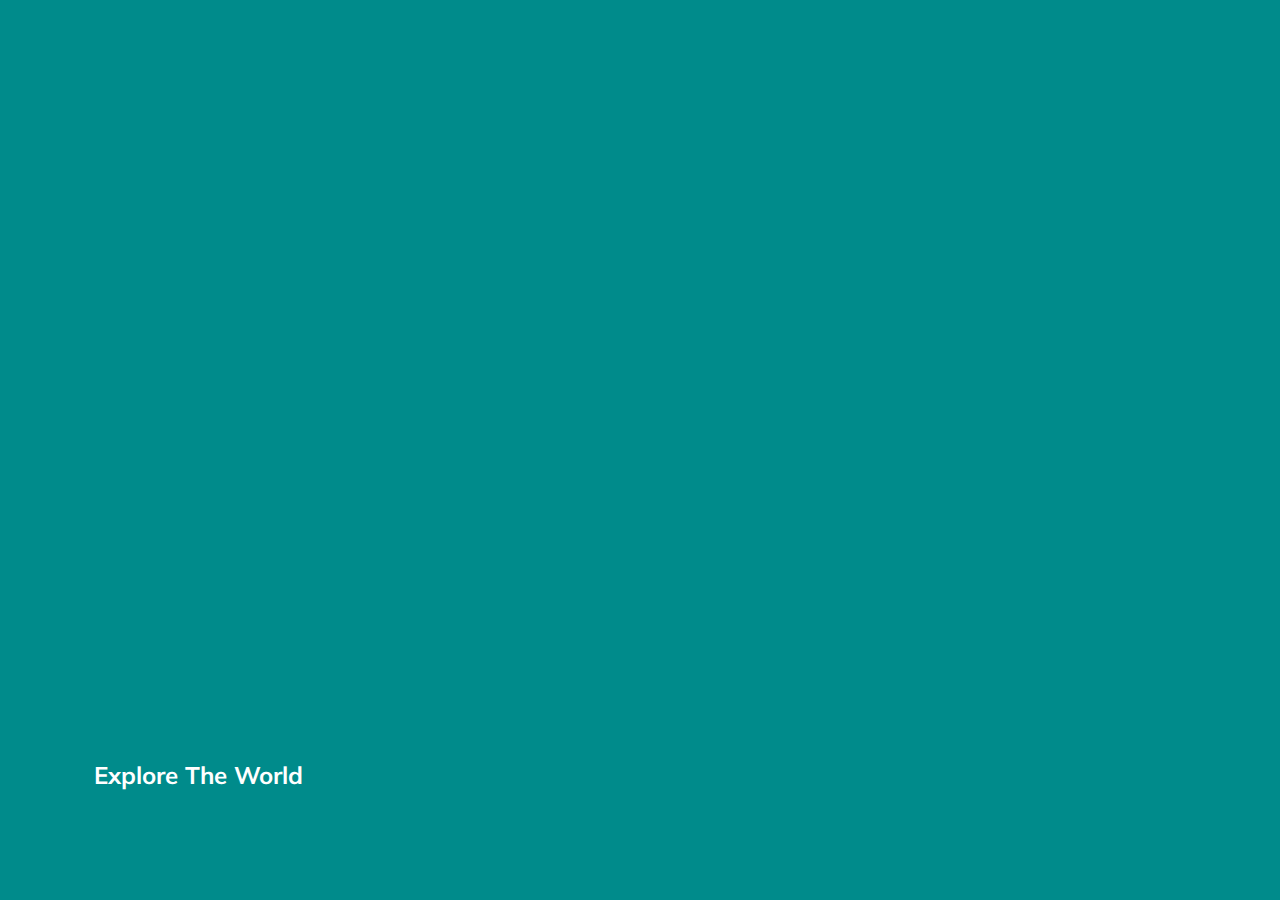
<file: Day-1-expanding-cards/index.html>
<!DOCTYPE html>
<html lang="en">
<head>
  <meta charset="UTF-8">
  <meta http-equiv="X-UA-Compatible" content="IE=edge">
  <meta name="viewport" content="width=device-width, initial-scale=1.0">
  <title>Expanding Cards</title>
  <link rel="stylesheet" href="style.css">
</head>
<body>
  <div class="container">
    <div class="panel active" style="background-image: url('https://images.unsplash.com/photo-1558979158-65a1eaa08691?ixlib=rb-1.2.1&ixid=eyJhcHBfaWQiOjEyMDd9&auto=format&fit=crop&w=1350&q=80');">
      <h3>Explore The World</h3>
    </div>
    <div class="panel" style="background-image: url('https://images.unsplash.com/photo-1558979158-65a1eaa08691?ixlib=rb-1.2.1&ixid=eyJhcHBfaWQiOjEyMDd9&auto=format&fit=crop&w=1350&q=80');">
      <h3>Wild Forest</h3>
    </div>
    <div class="panel" style="background-image: url('https://images.unsplash.com/photo-1507525428034-b723cf961d3e?ixlib=rb-1.2.1&ixid=eyJhcHBfaWQiOjEyMDd9&auto=format&fit=crop&w=1353&q=80');">
      <h3>Sunny Beach</h3>
    </div>
    <div class="panel" style="background-image: url('https://images.unsplash.com/photo-1551009175-8a68da93d5f9?ixlib=rb-1.2.1&ixid=eyJhcHBfaWQiOjEyMDd9&auto=format&fit=crop&w=1351&q=80');">
      <h3>City on Winter</h3>
    </div>
    <div class="panel" style="background-image: url('https://images.unsplash.com/photo-1549880338-65ddcdfd017b?ixlib=rb-1.2.1&ixid=eyJhcHBfaWQiOjEyMDd9&auto=format&fit=crop&w=1350&q=80');">
      <h3>Mountains - Clouds</h3>
    </div>
  </div>
  <script src="main.js"></script>
</body>
</html>
</file>
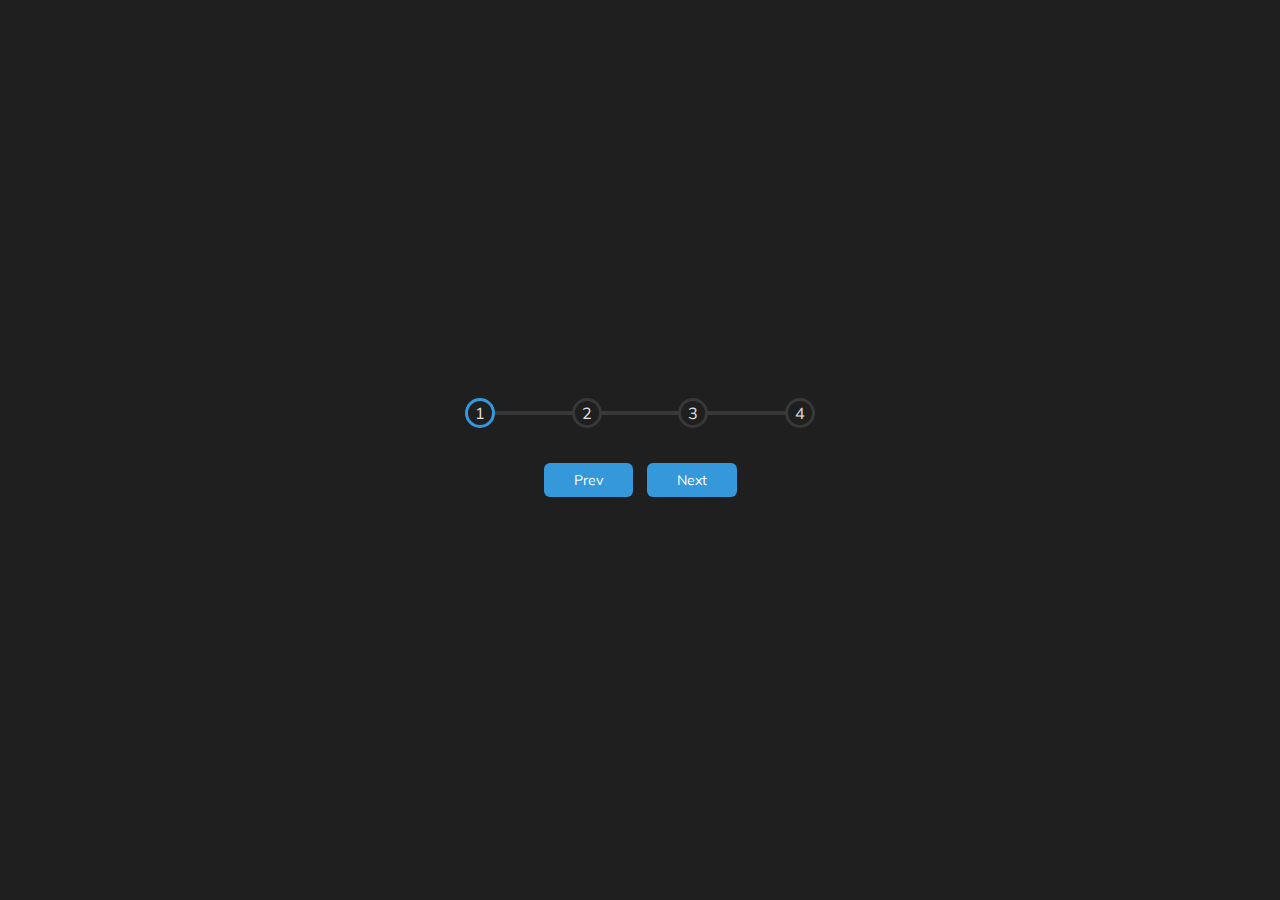
<file: Day-2-progress-steps/index.html>
<!DOCTYPE html>
<html lang="en">
<head>
  <meta charset="UTF-8">
  <meta http-equiv="X-UA-Compatible" content="IE=edge">
  <meta name="viewport" content="width=device-width, initial-scale=1.0">
  <title>Progress Steps</title>
  <link rel="stylesheet" href="style.css">
</head>
<body>
  <div class="container">
    <div class="progress-container">
      <div class="progress" id="progress"></div>
      <div class="circle active">1</div>
      <div class="circle">2</div>
      <div class="circle">3</div>
      <div class="circle">4</div>
    </div>
    <button class="btn" id="prev">Prev</button>
    <button class="btn" id="next">Next</button>
  </div>
  <script src="script.js"></script>
</body>
</html>
</file>
<file: Day-1-expanding-cards/style.css>
@import url('https://fonts.googleapis.com/css?family=Muli&display=swap');

* {
  box-sizing: border-box;
}

body {
  font-family: 'Muli', sans-serif;
  display: flex;
  align-items: center;
  justify-content: center;
  height: 100vh;
  overflow: hidden;
  margin: 0;
  background-color: darkcyan;
}

.container {
  display: flex;
  width: 90vw;
}

.panel {
  background-size: cover;
  background-position: center;
  background-repeat: no-repeat;
  height: 80vh;
  border-radius: 50px;
  color: #fff;
  cursor: pointer;
  flex: 0.5;
  margin: 10px;
  position: relative;
  -webkit-transition: all 500ms ease-in;
}

.panel:hover {
  box-shadow: 0px 0px 25px 5px rgba(0,240,255,0.91);
  -webkit-box-shadow: 0px 0px 25px 5px rgba(0,240,255,0.91);
  -moz-box-shadow: 0px 0px 25px 5px rgba(0,240,255,0.91);
}

.panel h3 {
  font-size: 24px;
  position: absolute;
  bottom: 20px;
  left: 20px;
  margin: 0;
  opacity: 0;
}

.panel.active {
  flex: 5;
}

.panel.active h3 {
  opacity: 1;
  transition: opacity 0.3s ease-in 0.4s;
}

@media (max-width: 480px) {
  .container {
    width: 100vw;
  }

  .panel:nth-of-type(4),
  .panel:nth-of-type(5) {
    display: none;
  }
}
</file>
<file: Day-2-progress-steps/style.css>
@import url('https://fonts.googleapis.com/css?family=Muli&display=swap');

:root {
  --line-border-fill: #3498db;
  --line-border-empty: #383838;
}

* {
  box-sizing: border-box;
}

body {
  background-color: #1f1f1f;
  font-family: 'Muli', sans-serif;
  display: flex;
  align-items: center;
  justify-content: center;
  height: 100vh;
  overflow: hidden;
  margin: 0;
}

.container {
  text-align: center;
}

.progress-container {
  display: flex;
  justify-content: space-between;
  position: relative;
  margin-bottom: 30px;
  max-width: 100%;
  width: 350px;
}

.progress-container::before {
  content: '';
  background-color: var(--line-border-empty);
  position: absolute;
  top: 50%;
  left: 0;
  transform: translateY(-50%);
  height: 4px;
  width: 100%;
  z-index: -1;
}

.progress {
  background-color: var(--line-border-fill);
  position: absolute;
  top: 50%;
  left: 0;
  transform: translateY(-50%);
  height: 4px;
  width: 0%;
  z-index: -1;
  transition: 0.4s ease;
}

.circle {
  background-color: #1f1f1f;
  color: #e2e2e2;
  border-radius: 50%;
  height: 30px;
  width: 30px;
  display: flex;
  align-items: center;
  justify-content: center;
  border: 3px solid var(--line-border-empty);
  transition: 0.4s ease;
}

.circle.active {
  border-color: var(--line-border-fill);
}

.btn {
  background-color: var(--line-border-fill);
  color: #fff;
  border: 0;
  border-radius: 6px;
  cursor: pointer;
  font-family: inherit;
  padding: 8px 30px;
  margin: 5px;
  font-size: 14px;
}

.btn:active {
  transform: scale(0.98);
}

.btn:focus {
  outline: 0;
}

.btn:disabled {
  background-color: var(--line-border-empty);
  cursor: not-allowed;
}
</file>
